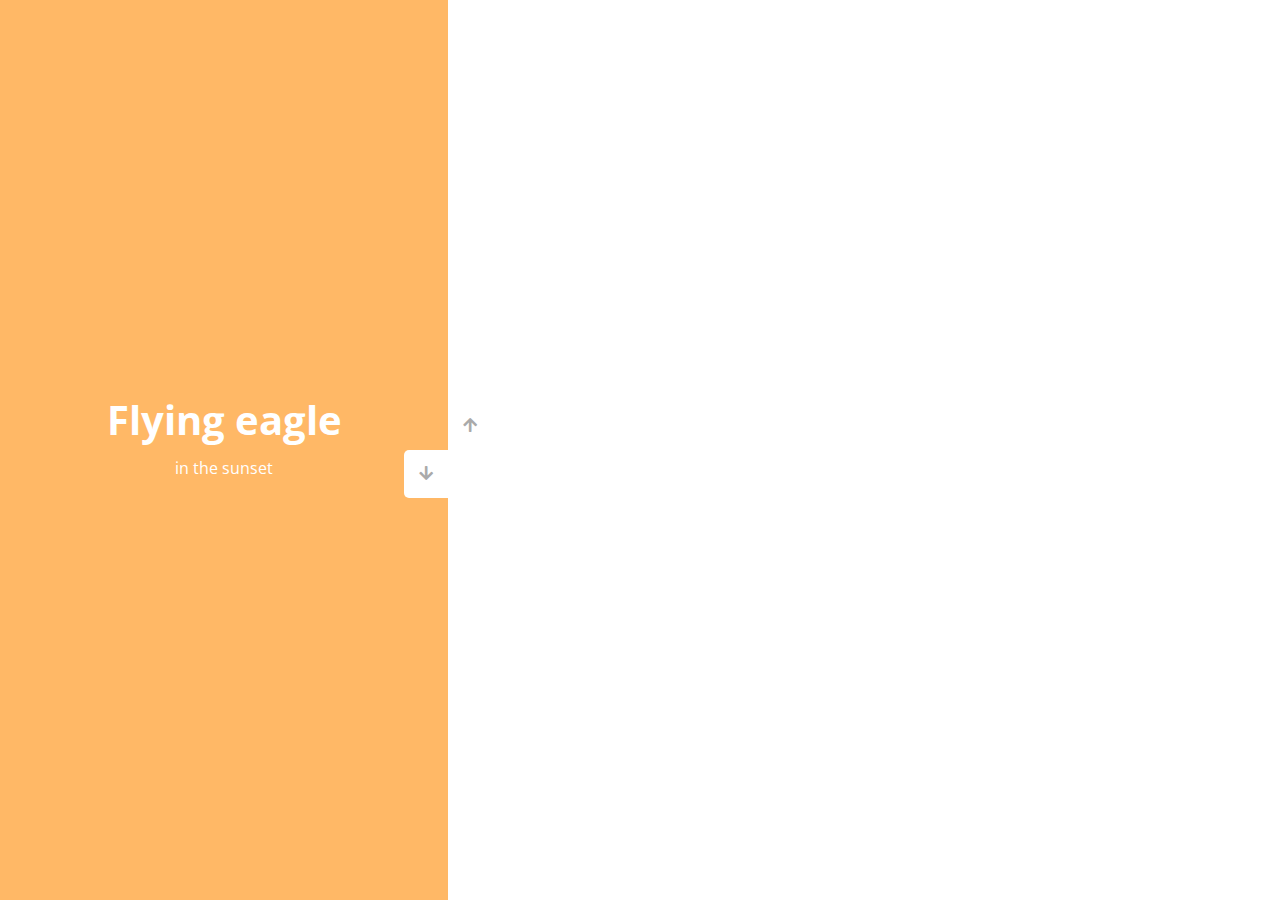
<file: index.html>
<!DOCTYPE html>
<html lang="en">
  <head>
    <meta charset="UTF-8" />
    <meta name="viewport" content="width=device-width, initial-scale=1.0" />
    <link rel="stylesheet" href="https://cdnjs.cloudflare.com/ajax/libs/font-awesome/5.15.1/css/all.min.css" />
    <link rel="stylesheet" href="style.css" />
    <title>Vertical Slider</title>
  </head>
  <body>
    <div class="slider-container">
      <div class="left-slide">
        <div style="background-color: #FD3555">
          <h1>Nature flower</h1>
          <p>all in pink</p>
        </div>
        <div style="background-color: #2A86BA">
          <h1>Bluuue Sky</h1>
          <p>with it's mountains</p>
        </div>
        <div style="background-color: #252E33">
          <h1>Lonely castle</h1>
          <p>in the wilderness</p>
        </div>
        <div style="background-color: #FFB866">
          <h1>Flying eagle</h1>
          <p>in the sunset</p>
        </div>
      </div>
      <div class="right-slide">
        <div style="background-image: url('https://images.unsplash.com/photo-1508768787810-6adc1f613514?ixlib=rb-0.3.5&ixid=eyJhcHBfaWQiOjEyMDd9&s=e27f6661df21ed17ab5355b28af8df4e&auto=format&fit=crop&w=1350&q=80')"></div>
        <div style="background-image: url('https://images.unsplash.com/photo-1519981593452-666cf05569a9?ixlib=rb-0.3.5&ixid=eyJhcHBfaWQiOjEyMDd9&s=90ed8055f06493290dad8da9584a13f7&auto=format&fit=crop&w=715&q=80')"></div>
        <div style="background-image: url('https://images.unsplash.com/photo-1486899430790-61dbf6f6d98b?ixlib=rb-0.3.5&ixid=eyJhcHBfaWQiOjEyMDd9&s=8ecdee5d1b3ed78ff16053b0227874a2&auto=format&fit=crop&w=1002&q=80')"></div>
        <div style="background-image: url('https://images.unsplash.com/photo-1510942201312-84e7962f6dbb?ixlib=rb-0.3.5&ixid=eyJhcHBfaWQiOjEyMDd9&s=da4ca7a78004349f1b63f257e50e4360&auto=format&fit=crop&w=1050&q=80')"></div>
      </div>
      <div class="action-buttons">
        <button class="button down-button">
          <i class="fas fa-arrow-down"></i>
        </button>
        <button class="button up-button">
          <i class="fas fa-arrow-up"></i>
        </button>
      </div>
    </div>

    <script src="index.js"></script>
  </body>
</html>
</file>
<file: style.css>
@import url('https://fonts.googleapis.com/css?family=Open+Sans');

* {
  box-sizing: border-box;
  margin: 0;
  padding: 0;
}

body {
  font-family: 'Open Sans', sans-serif;
  height: 100vh;
}

.slider-container {
  position: relative;
  overflow: hidden;
  width: 100vw;
  height: 100vh;
}

.left-slide {
  height: 100%;
  width: 35%;
  position: absolute;
  top: 0;
  left: 0;
}

.left-slide.shifting {
  transition: 0.5s ease-in-out;
}

.left-slide > div {
  height: 100%;
  width: 100%;
  display: flex;
  flex-direction: column;
  align-items: center;
  justify-content: center;
  color: #fff;
}

.left-slide h1 {
  font-size: 40px;
  margin-bottom: 10px;
  margin-top: -30px;
}

.right-slide {
  height: 100%;
  position: absolute;
  top: 0;
  left: 35%;
  width: 65%;
}

.right-slide.shifting {
  transition: 0.5s ease-in-out;
}

.right-slide > div {
  background-repeat: no-repeat;
  background-size: cover;
  background-position: center center;
  height: 100%;
  width: 100%;
}

button {
  background-color: #fff;
  border: none;
  color: #aaa;
  cursor: pointer;
  font-size: 16px;
  padding: 15px;
}

button:hover {
  color: #222;
}

button:focus {
  outline: none;
}

.slider-container .action-buttons button {
  position: absolute;
  left: 35%;
  top: 50%;
  z-index: 100;
}

.slider-container .action-buttons .down-button {
  transform: translateX(-100%);
  border-top-left-radius: 5px;
  border-bottom-left-radius: 5px;
}

.slider-container .action-buttons .up-button {
  transform: translateY(-100%);
  border-top-right-radius: 5px;
  border-bottom-right-radius: 5px;
}
</file>
